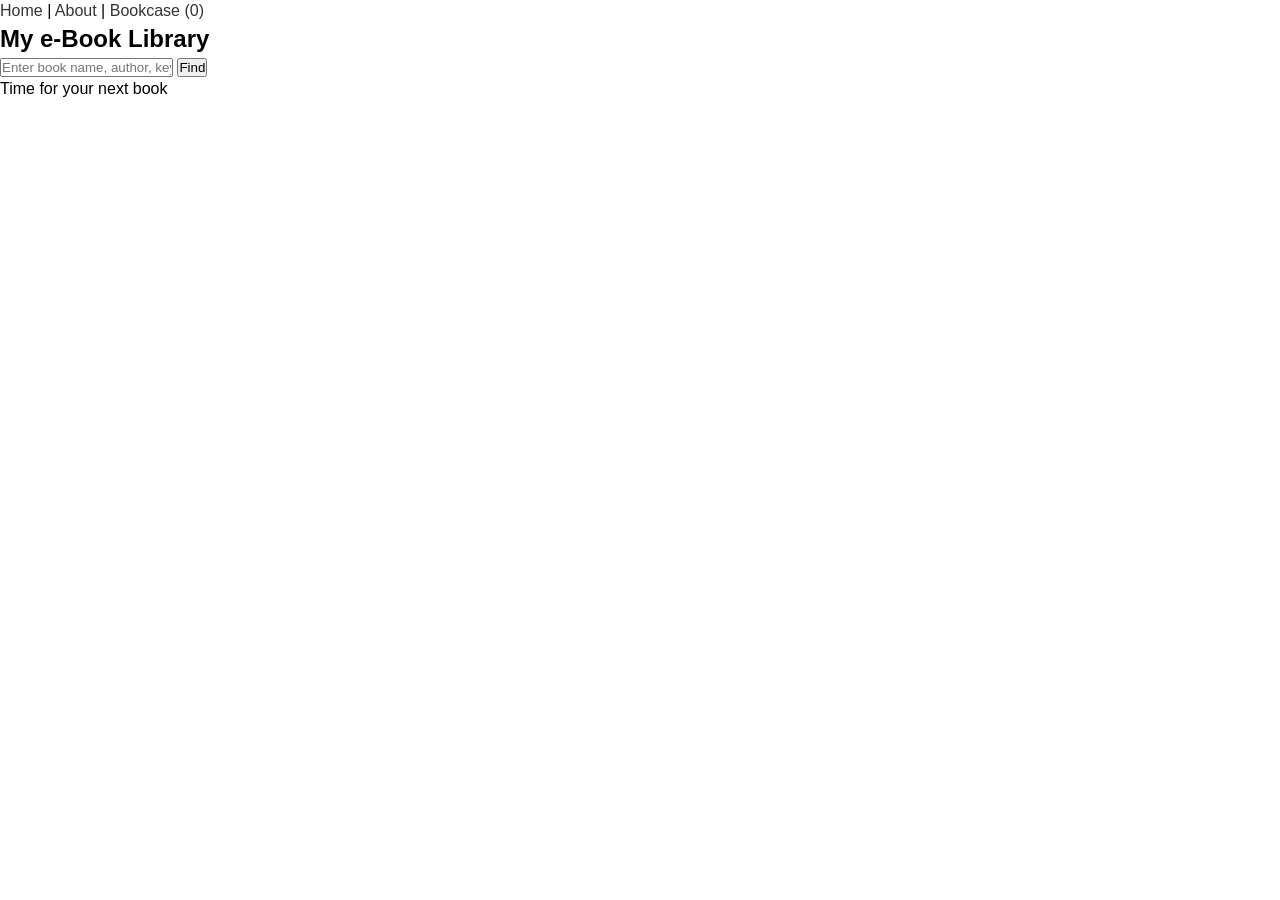
<file: myBookShop/index.html>
<!doctype html>
<html lang="en">
    <head>
        <meta charset="utf-8">
        <!--<link href="favicon.png" rel="icon">-->
        <link rel="stylesheet" href="bookShop.css"> <!--css file-->
        <meta name="viewpoint" contents="width=device-width, inital-scale=1">
        <meta name="theme-color" content="#000000"> <!--#000 is white-->
        <meta name="description" contents="eBook"> <!--communication to search engine-->
        <title>Library 0 Read</title>
    </head>
    
    <body>
        <main id="root">
            <section class="container">
                <header class="header">
                        <nav class="breadcrumb"></nav>
                            <a href="/Home">Home</a> |
                            <a href="/about">About</a> |
                            <a href ="bookLink" href="/bookcase">Bookcase (0)</a>
                        </nav>
                        <h1>My e-Book Library</h1>
                </header>

                <header class="searhBar">
                    <form>
                        <input type="text" placeholder="Enter book name, author, keywords" name="search" value="">
                        <input type="submit" value="Find">
                        <br>
                        <label>Time for your next book</label>
                    </form>
                </header>
                <div id="list"></div>
                </section>
                <main>
                    <script type=></script>


                </main>


               <!--<section class="list">
                    <div>
                        <h2>Suggested Reading</h2>
                        <div class="book"><img src="http://books.google.com/books/content?id=NhBmDwAAQBAJ&amp;printsec=frontcover&amp;img=1&amp;zoom=1&amp;edge=curl&amp;source=gbs_api" alt="Queenie"> 
                            <article>
                                <h2 title="Queenie">Queenie</h2>
                                <p class="author">by Candice Carty-Williams</p>
                                <p class="price">£0.99</p>
                               <summary class="description">THE SUNDAY TIMES BESTSELLER SHORTLISTED FOR THE COSTA FIRST NOVERL AWARD LONGLISTED FOR THE WOMEN'S PRIZE FOR FICTION 'Hilarious, compelling, painful, enlightening, honest. I loved it' - Dolly Alderton 'Brilliant, timely, funny, heartbreaking' - Jojo Moyes 'A deliciously funny, characrterful and topical</summary>
                            </article>
                        <div>
                            <button class="addbtn">+ Add</button></div>
                        </div>

                    <div class="book"><img
                         src="http://books.google.com/books/content?id=djc_DwAAQBAJ&amp;printsec=frontcover&amp;img=1&amp;zoom=1&amp;edge=curl&amp;source=gbs_api"
                         alt="The Girl Who Smiled Beads">
                      <div>
                          <h2 title="The Girl Who Smiled Beads">The Girl Who Smiled Beads</h2>
                          <p class="author"> by Clemantine Wamariya, Elizabeth Weil</p>
                          <p class="price">£3.99</p>
                          <summary class="description">When Clemantine Wamariya six years old, her world was torn apart. She didn's know why her parents began talking in whispers, or why her neighbours started disappearing, or why she could her distant thunder even when the skies were clear. As the Rwandan Civil war raged, Clemantine and her sister</summary>
                      </div>
                      <div><button class="addbtn">+ Add</button></div>
                    </div>

                <div class="book"><img
                        src="http://books.google.com/books/content?id=QXHwNEB2CkYC&amp;printsec=frontcover&amp;img=1&amp;zoom=1&amp;edge=curl&amp;source=gbs_api"
                        alt="Americanah">
                    <div>
                        <h2 title="Americanah">Americanah</h2>
                        <p class="author"> by Chimamanda Ngozi Adichie</p>
                        <p class="price">£3.49</p>
                        <summary class="description">SHORTLISTED FOR THE BAILEY'S WOMEN'S PRIZES FOR FICTION 'A delicious, imprtant novel' Ths Times 'Alert, alive and gripping' Independent 'Some novel tell a great story and others make you change the way you look at the world. Americanah does both.'</summary>
                    </div>
                    <div><button class="addbtn">+ Add</button></div>
                    </div>           
        </main>    
    </body>
</html>
*/
</file>
<file: myBookShop/bookShop.css>
/* Extra small devices (phones, 600px and down) */
 @media only screen and (max-width: 600px) {}

 /* Small devices (portrait tablets and large phones, 600px and up) */
 @media only screen and (min-width: 600px) {}

 /* Medium devices (landscape tablets, 768px and up) */
 @media only screen and (min-width: 768px) {}

 /* Large devices (laptops/desktops, 992px and up) */
 @media only screen and (min-width: 992px) {
    .container {
    width: 50%;
    margin: 0 auto;
    }
 }

 /* Extra large devices (large laptops and desktops, 1200px and up) */
 @media only screen and (min-width: 1200px) {}


 *{
    box-sizing: border-box;
    margin: 0;
    padding: 0;
}

body {
    font-family: Arial, Helvetica, sans-serif;
    line-height: 1.4;
}

a{
    color: #333333;
    text-decoration: none;
}

.container {
    width: 100%;
}

.header h1
.header .breadcrumb {
    text-align: center;
}

 
 .searchbar{
     text-align: center;
 }
 
.searchBar form{
        width: 100%;
        padding-bottom: 20px;
        border-bottom: 1px solid #dbdbdb;
}

.searchBar input[type=text] {
        border-radius: 5px;
        padding: 5px;
        color: #000;
            font-size: 1.3em;
            border: 2px solid #9e9e9e;
            width: 80%;
            margin: 5px;
}

.searchBar input[type=submit] {
    background-color: rgb(79,149, 255);
    width: 15%;
    margin-right: 5px
}



/* Books */
.book{
    margin-top: 5px;
    margin-bottom: 15px;
    border-bottom: 1px solid rgb(209, 209, 209);
    display: flex;
}

.book,
.page,
.list {
    padding: 5px 10px;
    max-width: q;
}
.book .div{
    padding-left: 10px;
}

.book .article{
    padding: 10cm;
}

.book .h2{
    font-family: Arial, Helvetica, sans-serif;
}

.book .author {
    color: rgb(90, 90, 90);
    font-weight: bold;
}

.book .price {
    font-size: 1.2em;
    font-weight: bold;
    font-family: -apple-system, BlinkMacSystemFont, 'Segoe UI', Roboto, Oxygen, Ubuntu, Cantarell, 'Open Sans', 'Helvetica Neue', sans-serif;
}
.book .addbtn,
.searchBar input [type=submit] {
    padding: 8px 10px;
    border: 0px;
    border-radius: 5px;
    min-width: 80px;
    color: #fff;
    float: right;
    font-size: 1.lem;
}

.book .addbtn {
    background-color: rgb(79, 149, 255);
    float: right;
    position: relative;
}


.img {
    width: 150px;
    height: 230px;
}
</file>
